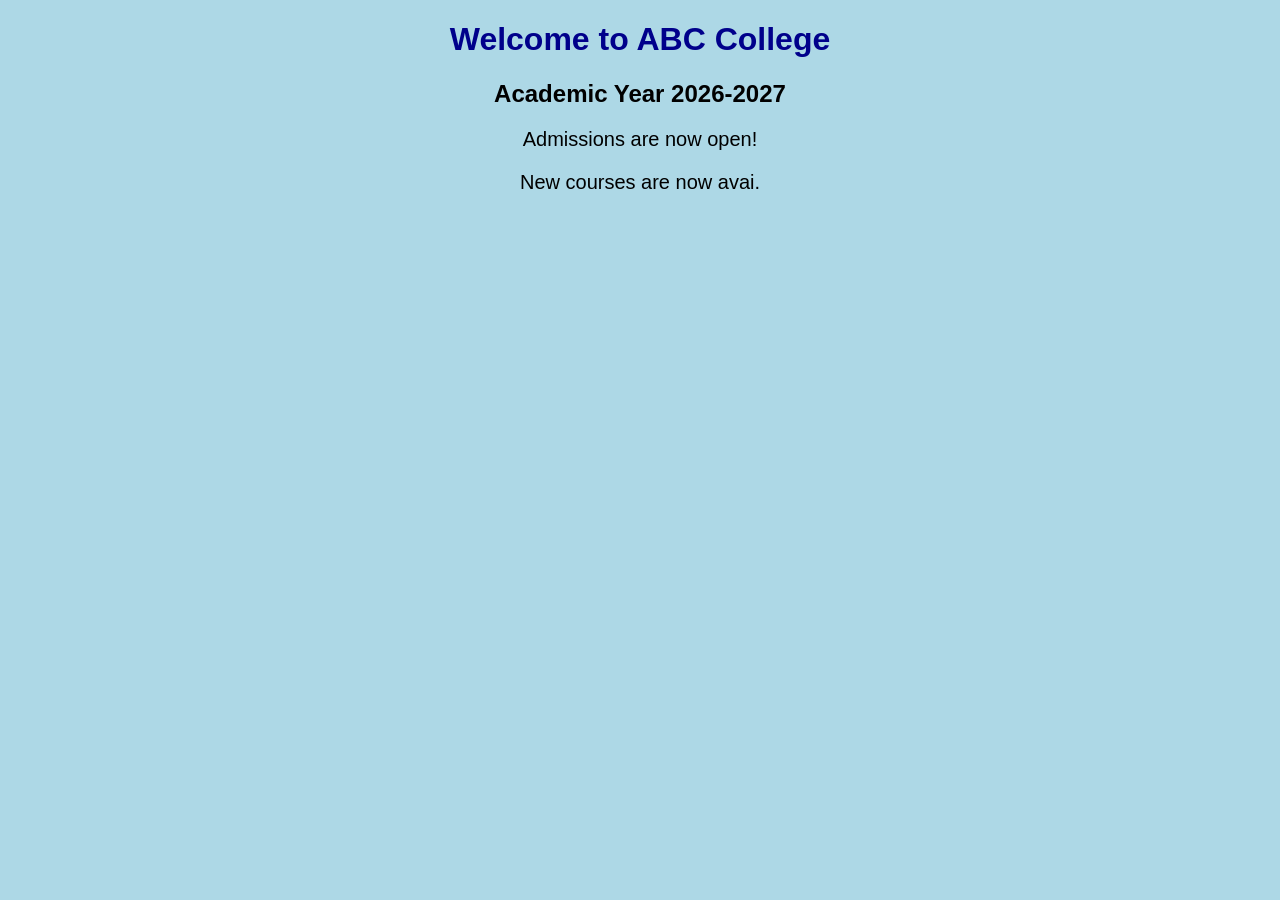
<file: index.html>
<!DOCTYPE html>
<html>
<head>
  <title>ABC College</title>
  <link rel="stylesheet" href="style.css">
</head>
<body>
  <h1>Welcome to ABC College</h1>
  <h2>Academic Year 2026-2027</h2>
  <p>Admissions are now open!</p>
  <p>New courses are now avai.</p>
</body>
</html>
</file>
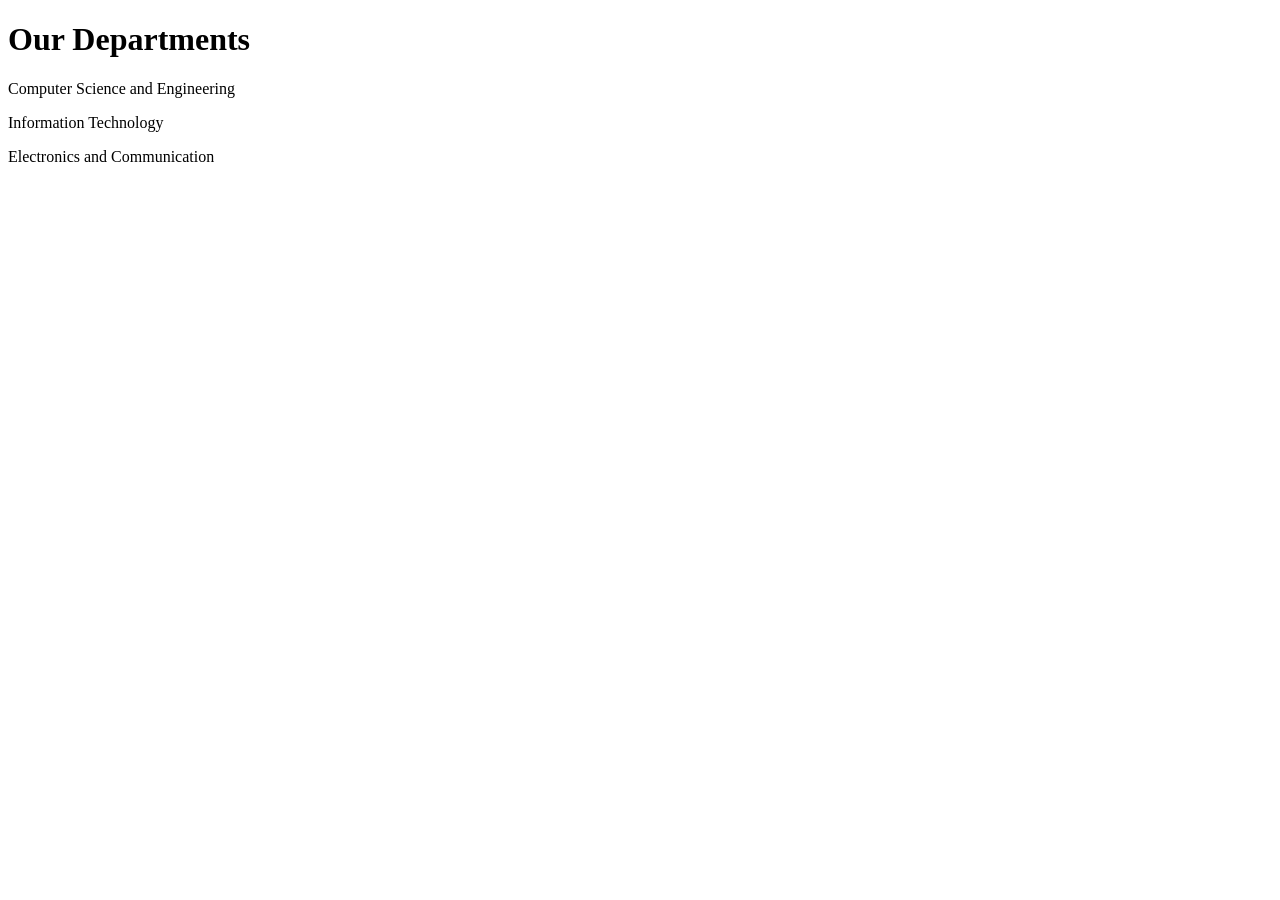
<file: departments.html>
<!DOCTYPE html>
<html>
<head>
  <title>Departments</title>
</head>
<body>
  <h1>Our Departments</h1>
  <p>Computer Science and Engineering</p>
  <p>Information Technology</p>
  <p>Electronics and Communication</p>
</body>
</html>
</file>
<file: style.css>
body {
  background-color: lightblue;
  text-align: center;
  font-family: Arial;
}
h1 {
  color: darkblue;
}
p {
  font-size: 20px;
}
</file>
